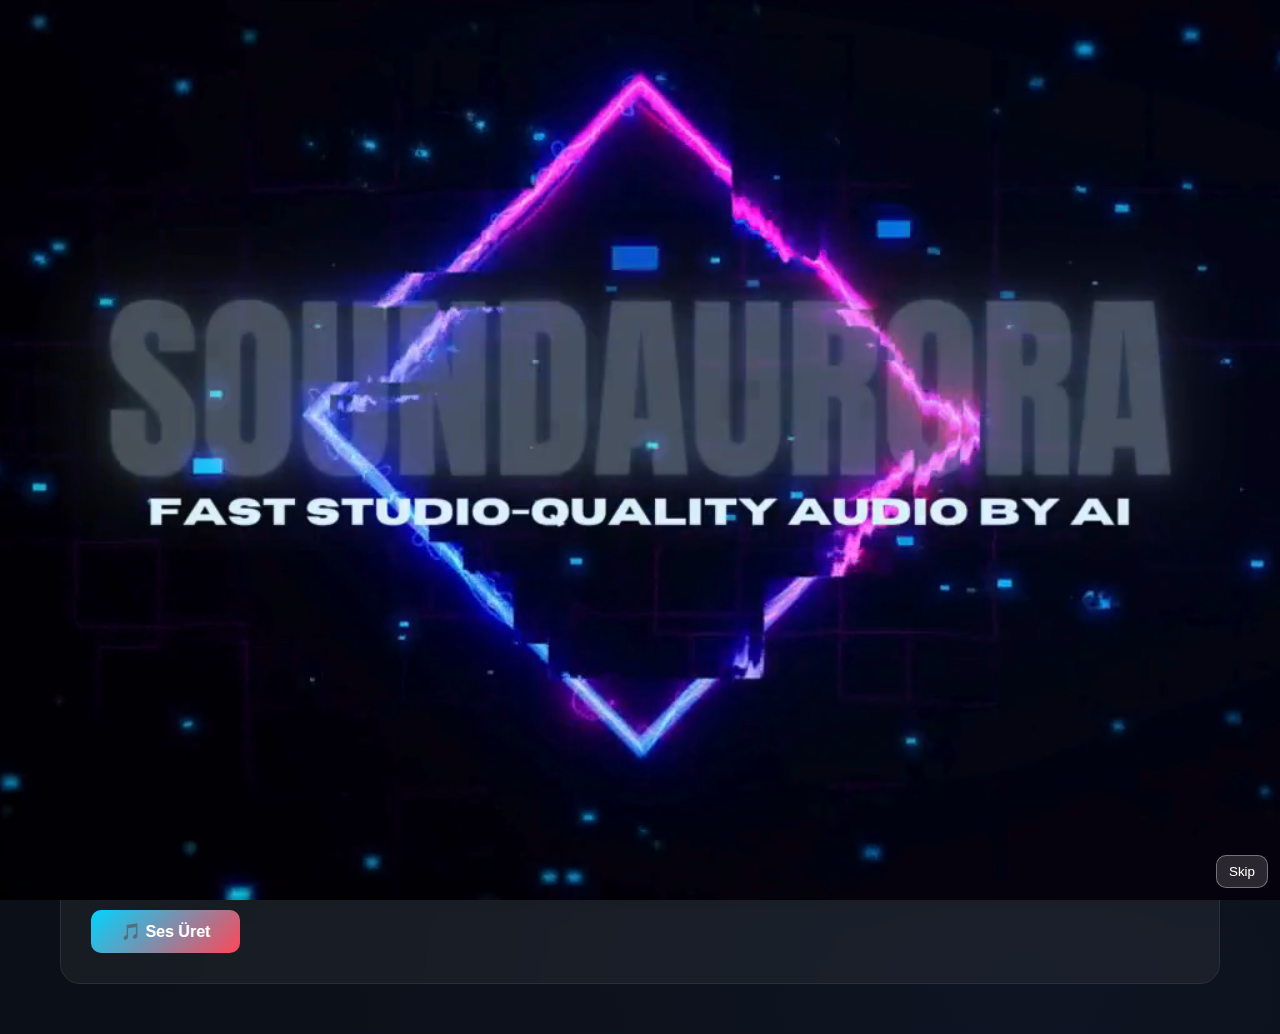
<file: SoundAurora.AI-web-main/index.html>
<!doctype html>
<html lang="tr">
<head>
  <meta charset="utf-8" />
  <meta name="viewport" content="width=device-width, initial-scale=1" />
  <title>SoundAurora - AI Ses Klonlama</title>
  <meta name="description" content="SoundAurora — Fast Studio Quality by AI" />

  <!-- 🔹 Sadece intro için gereken minik stiller -->
  <style>
    /* Var olan stillerin aynen korunması için sadece overlay'e özel css */
    #intro-screen{
      position:fixed; inset:0; background:#000; z-index:9999;
      display:flex; align-items:center; justify-content:center;
    }
    #intro-video{ width:100%; height:100%; object-fit:cover; }
    #skip-btn{
      position:fixed; right:12px; bottom:12px; z-index:10000;
      background:rgba(255,255,255,.15); color:#fff; border:1px solid rgba(255,255,255,.35);
      padding:8px 12px; border-radius:10px; cursor:pointer; backdrop-filter:blur(4px);
    }
    .fade-out{ animation:fadeOut .5s ease forwards; }
    @keyframes fadeOut{ to{ opacity:0; visibility:hidden; } }
  </style>

  <!-- 🔹 SENİN ORİJİNAL STİLLERİN (AYNEN) -->
  <style>
    :root{ 
      --bg:#0b0f17; 
      --bg2:#0e1421; 
      --accent:#00d4ff;
      --accent2:#ff4757;
      --text:#ffffff;
      --text-muted:#8892b0;
      --border:#2a2f3a;
    }
    *{ box-sizing: border-box; }
    html,body{ height:100%; margin:0; font-family: -apple-system, BlinkMacSystemFont, 'Segoe UI', Roboto, sans-serif; }
    body{
      background: radial-gradient(120% 120% at 80% 10%, var(--bg2) 0%, var(--bg) 60%);
      color: var(--text);
      line-height: 1.6;
    }

    .container { max-width: 1200px; margin: 0 auto; padding: 20px; }
    .hero-section { text-align: center; padding: 40px 0; margin-bottom: 40px; }
    .logo { width:80px; height:80px; background:var(--accent2); border-radius:50%; margin:0 auto 20px;
            display:flex; align-items:center; justify-content:center; font-size:24px; color:#fff; }
    .hero-title { font-size:3rem; font-weight:700; background:linear-gradient(135deg,var(--accent),var(--accent2));
                  -webkit-background-clip:text; -webkit-text-fill-color:transparent; margin:20px 0; }
    .hero-subtitle { font-size:1.2rem; color:var(--text-muted); margin-bottom:40px; }
    .language-toggle { position:fixed; top:20px; right:20px; z-index:1000; }
    .lang-btn { background:var(--border); border:none; color:var(--text); padding:8px 16px; border-radius:6px;
                cursor:pointer; margin-left:8px; transition:all .3s ease; }
    .lang-btn.active { background:var(--accent); color:var(--bg); }
    .tts-panel { background:rgba(255,255,255,.05); backdrop-filter:blur(10px); border-radius:20px; padding:30px;
                 margin:30px 0; border:1px solid var(--border); }
    .form-group { margin-bottom:25px; }
    .form-label { display:block; margin-bottom:8px; font-weight:600; color:var(--text); }
    .form-input,.form-textarea,.form-select { width:100%; padding:12px 16px; border:1px solid var(--border);
                 border-radius:10px; background:rgba(255,255,255,.1); color:var(--text); font-size:16px; transition:border-color .3s; }
    .form-textarea { min-height:120px; resize:vertical; }
    .form-input:focus,.form-textarea:focus,.form-select:focus { outline:none; border-color:var(--accent); }
    .btn { padding:12px 30px; border-radius:10px; border:none; font-weight:600; cursor:pointer; transition:all .3s;
           font-size:16px; display:inline-flex; align-items:center; gap:10px; }
    .btn-primary { background:linear-gradient(135deg,var(--accent),var(--accent2)); color:#fff; }
    .btn-primary:hover { transform:translateY(-2px); box-shadow:0 10px 25px rgba(0,212,255,.3); }
    .btn:disabled { opacity:.6; cursor:not-allowed; transform:none; }
    .audio-player { background:rgba(0,0,0,.3); border-radius:15px; padding:20px; margin:20px 0; text-align:center; border:1px solid var(--border); }
    .loading { display:none; text-align:center; color:var(--accent); margin:20px 0; }
    .loading.show { display:block; }
    .spinner { width:40px; height:40px; border:3px solid var(--border); border-top:3px solid var(--accent);
               border-radius:50%; animation:spin 1s linear infinite; margin:0 auto 10px; }
    @keyframes spin { 0%{transform:rotate(0)} 100%{transform:rotate(360deg)} }
    .error { background:rgba(255,71,87,.1); border:1px solid rgba(255,71,87,.3); color:#ff4757;
             padding:15px; border-radius:10px; margin:15px 0; display:none; }
    .error.show { display:block; }
    .success { background:rgba(0,212,255,.1); border:1px solid rgba(0,212,255,.3); color:var(--accent);
               padding:15px; border-radius:10px; margin:15px 0; display:none; }
    .success.show { display:block; }
    @media (max-width:768px){
      .hero-title{ font-size:2rem; }
      .container{ padding:15px; }
      .tts-panel{ padding:20px; }
    }
  </style>
</head>

<body>
  <!-- 🔸 INTRO OVERLAY (videon videos/intro.mp4 yolunda olmalı) -->
  <div id="intro-screen">
    <video id="intro-video" autoplay muted playsinline preload="auto">
      <source src="videos/intro.mp4" type="video/mp4" />
      Tarayıcınız video etiketini desteklemiyor.
    </video>
    <button id="skip-btn" aria-label="Skip intro">Skip</button>
  </div>

  <!-- 🔸 ASIL SAYFA (değiştirmedim) -->
  <div class="language-toggle">
    <button class="lang-btn active" data-lang="tr">TR</button>
    <button class="lang-btn" data-lang="en">EN</button>
  </div>

  <div class="container">
    <div class="hero-section">
      <div class="logo">🎙️</div>
      <h1 class="hero-title" data-tr="SoundAurora" data-en="SoundAurora">SoundAurora</h1>
      <p class="hero-subtitle" data-tr="Yapay Zeka ile Hızlı Stüdyo Kalitesi" data-en="Fast Studio Quality by AI">Yapay Zeka ile Hızlı Stüdyo Kalitesi</p>
    </div>

    <div class="tts-panel">
      <h2 data-tr="Metinden Ses Üret" data-en="Text to Speech">Metinden Ses Üret</h2>

      <form id="ttsForm">
        <div class="form-group">
          <label class="form-label" data-tr="Metninizi yazın:" data-en="Enter your text:">Metninizi yazın:</label>
          <textarea id="textInput" class="form-textarea"
            data-tr-placeholder="Buraya çevirmek istediğiniz metni yazın..."
            data-en-placeholder="Enter the text you want to convert to speech..."
            placeholder="Buraya çevirmek istediğiniz metni yazın..." required></textarea>
        </div>

        <div class="form-group">
          <label class="form-label" data-tr="Dil Seçimi:" data-en="Language Selection:">Dil Seçimi:</label>
          <select id="languageSelect" class="form-select">
            <option value="tr">Türkçe</option>
            <option value="en">English</option>
          </select>
        </div>

        <div class="form-group">
          <label class="form-label" data-tr="Ses Hızı:" data-en="Speech Speed:">Ses Hızı:</label>
          <select id="speedSelect" class="form-select">
            <option value="0.8" data-tr="Yavaş" data-en="Slow">Yavaş</option>
            <option value="1.0" selected data-tr="Normal" data-en="Normal">Normal</option>
            <option value="1.2" data-tr="Hızlı" data-en="Fast">Hızlı</option>
            <option value="1.5" data-tr="Çok Hızlı" data-en="Very Fast">Çok Hızlı</option>
          </select>
        </div>

        <button type="submit" class="btn btn-primary" id="generateBtn">
          <span data-tr="🎵 Ses Üret" data-en="🎵 Generate Audio">🎵 Ses Üret</span>
        </button>
      </form>

      <div class="loading" id="loading">
        <div class="spinner"></div>
        <p data-tr="Ses üretiliyor, lütfen bekleyin..." data-en="Generating audio, please wait...">Ses üretiliyor, lütfen bekleyin...</p>
      </div>

      <div class="error" id="error"></div>
      <div class="success" id="success"></div>

      <div class="audio-player" id="audioPlayer" style="display: none;">
        <h3 data-tr="Oluşturulan Ses:" data-en="Generated Audio:">Oluşturulan Ses:</h3>
        <audio controls style="width: 100%; margin: 10px 0;">
          <source id="audioSource" type="audio/wav">
        </audio>
        <br>
        <a href="#" id="downloadLink" class="btn btn-primary" download>
          <span data-tr="📥 İndir" data-en="📥 Download">📥 İndir</span>
        </a>
      </div>
    </div>
  </div>

  <!-- 🔹 SCRIPT: Intro akışı + senin TTS kodların (değişmeden) -->
  <script>
    // --- INTRO ---
    const intro = document.getElementById('intro-screen');
    const video = document.getElementById('intro-video');
    const skip  = document.getElementById('skip-btn');

    function showMain(){
      if (intro) {
        intro.classList.add('fade-out');
        setTimeout(() => intro.remove(), 500);
      }
      // intro kalkınca sayfa doğal akışında
    }

    function tryPlay(){
      if (!video) return showMain();
      video.muted = true;
      const p = video.play();
      if (p && typeof p.then === 'function') {
        p.catch(() => { /* autoplay bloklanırsa kullanıcı butona basar */ });
      }
    }

    video?.addEventListener('ended', showMain);
    skip?.addEventListener('click', showMain);
    document.addEventListener('DOMContentLoaded', () => {
      tryPlay();
      setTimeout(showMain, 12000); // emniyet
    });

    // --- DİL DEĞİŞİMİ ---
    const langBtns = document.querySelectorAll('.lang-btn');
    let currentLang = 'tr';

    langBtns.forEach(btn => {
      btn.addEventListener('click', () => {
        langBtns.forEach(b => b.classList.remove('active'));
        btn.classList.add('active');
        currentLang = btn.dataset.lang;
        document.getElementById('languageSelect').value = currentLang;
        updateTexts();
      });
    });

    function updateTexts() {
      document.querySelectorAll('[data-tr]').forEach(el => {
        if (el.hasAttribute('data-' + currentLang)) {
          if (el.tagName === 'INPUT' || el.tagName === 'TEXTAREA') {
            el.placeholder = el.getAttribute('data-' + currentLang + '-placeholder') || el.getAttribute('data-' + currentLang);
          } else if (el.tagName === 'OPTION') {
            el.textContent = el.getAttribute('data-' + currentLang);
          } else {
            el.textContent = el.getAttribute('data-' + currentLang);
          }
        }
      });
    }

    // --- TTS FORM ---
    const form = document.getElementById('ttsForm');
    const loading = document.getElementById('loading');
    const error = document.getElementById('error');
    const success = document.getElementById('success');
    const audioPlayer = document.getElementById('audioPlayer');

    form.addEventListener('submit', async (e) => {
      e.preventDefault();
      const text = document.getElementById('textInput').value.trim();
      const language = document.getElementById('languageSelect').value;
      const speed = parseFloat(document.getElementById('speedSelect').value);

      if (!text) {
        showError(currentLang === 'tr' ? 'Lütfen bir metin girin!' : 'Please enter some text!');
        return;
      }

      loading.classList.add('show');
      error.classList.remove('show');
      success.classList.remove('show');
      audioPlayer.style.display = 'none';
      document.getElementById('generateBtn').disabled = true;

      try {
        const response = await fetch('/api/tts/generate', {
          method: 'POST',
          headers: { 'Content-Type': 'application/json' },
          body: JSON.stringify({ text, language, speed, emotion: 'neutral' })
        });

        const data = await response.json();

        if (data.success) {
          const audioSource = document.getElementById('audioSource');
          const downloadLink = document.getElementById('downloadLink');

          audioSource.src = data.download_url;
          downloadLink.href = data.download_url;
          downloadLink.download = `soundaurora_${data.audio_id}.wav`;

          audioPlayer.style.display = 'block';
          showSuccess(currentLang === 'tr'
            ? `Ses başarıyla üretildi! (${data.text_length} karakter)`
            : `Audio generated successfully! (${data.text_length} characters)`);
        } else {
          throw new Error(data.detail || 'Bilinmeyen hata');
        }
      } catch (err) {
        showError((currentLang === 'tr' ? 'Hata: ' : 'Error: ') + err.message);
      } finally {
        loading.classList.remove('show');
        document.getElementById('generateBtn').disabled = false;
      }
    });

    function showError(message) {
      error.textContent = message;
      error.classList.add('show');
      setTimeout(() => error.classList.remove('show'), 5000);
    }
    function showSuccess(message) {
      success.textContent = message;
      success.classList.add('show');
      setTimeout(() => success.classList.remove('show'), 5000);
    }

    // Başlangıçta metinleri yükle
    updateTexts();
  </script>
</body>
</html>
</file>
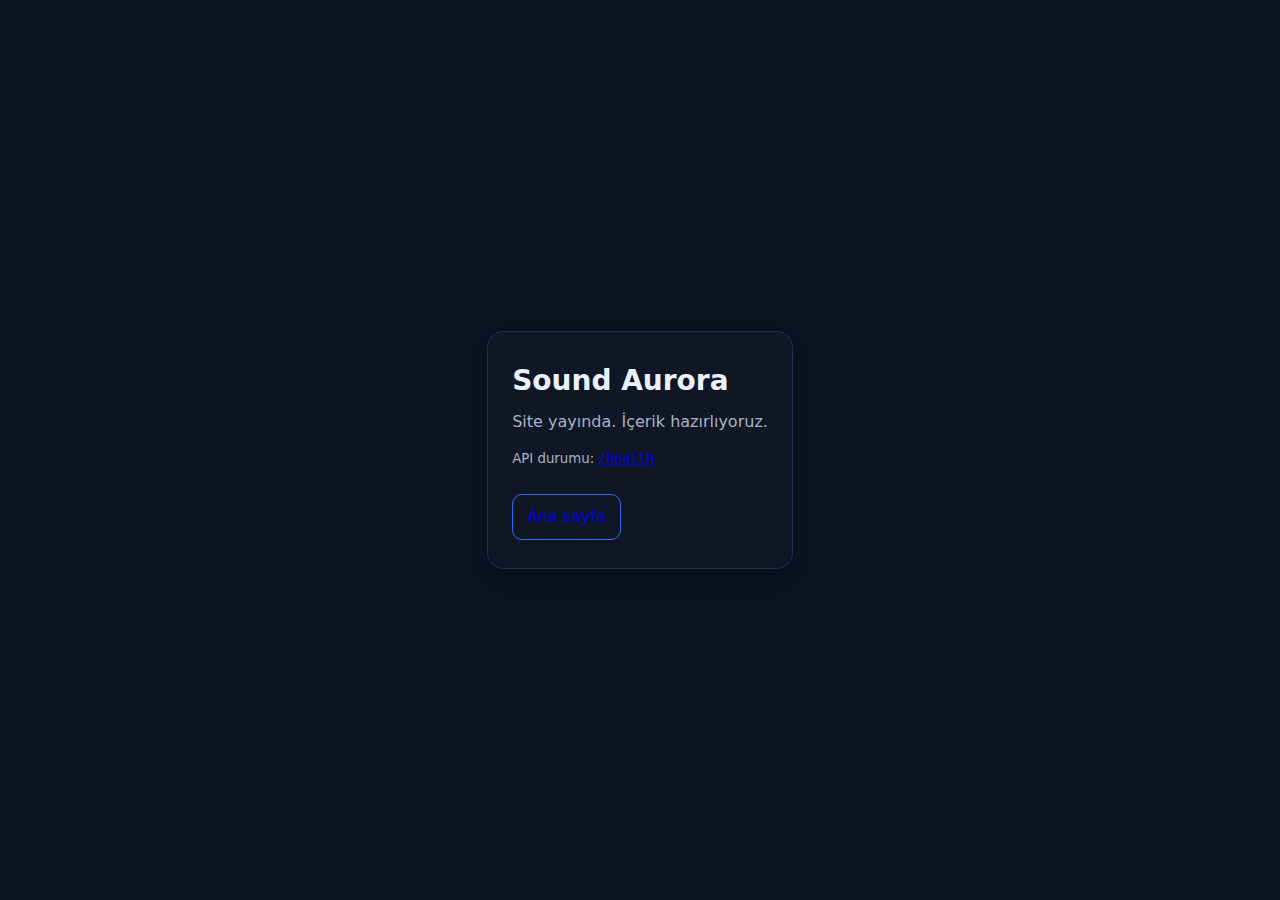
<file: index (2).html>
<!doctype html>
<html lang="tr">
<meta charset="utf-8" />
<meta name="viewport" content="width=device-width,initial-scale=1" />
<title>Sound Aurora</title>
<link rel="icon" href="data:," />
<style>
  :root{color-scheme:dark light}
  body{margin:0;min-height:100svh;display:grid;place-items:center;background:#0b1220;color:#eaf2ff;font:16px/1.5 system-ui,Segoe UI,Roboto,Arial}
  .box{max-width:680px;padding:28px 24px;border:1px solid #203050;border-radius:16px;background:rgba(255,255,255,.02);box-shadow:0 10px 30px rgba(0,0,0,.25)}
  h1{margin:0 0 8px;font-size:28px}
  p{margin:0 0 12px;color:#a6b3c6}
  a.btn{display:inline-block;margin-top:12px;padding:10px 14px;border-radius:10px;border:1px solid #2c6cff;text-decoration:none}
</style>
<div class="box">
  <h1>Sound Aurora</h1>
  <p>Site yayında. İçerik hazırlıyoruz.</p>
  <p><small>API durumu: <code><a href="https://api.quynhelden.com/health">/health</a></code></small></p>
  <a class="btn" href="/">Ana sayfa</a>
</div>
</html>
</file>
